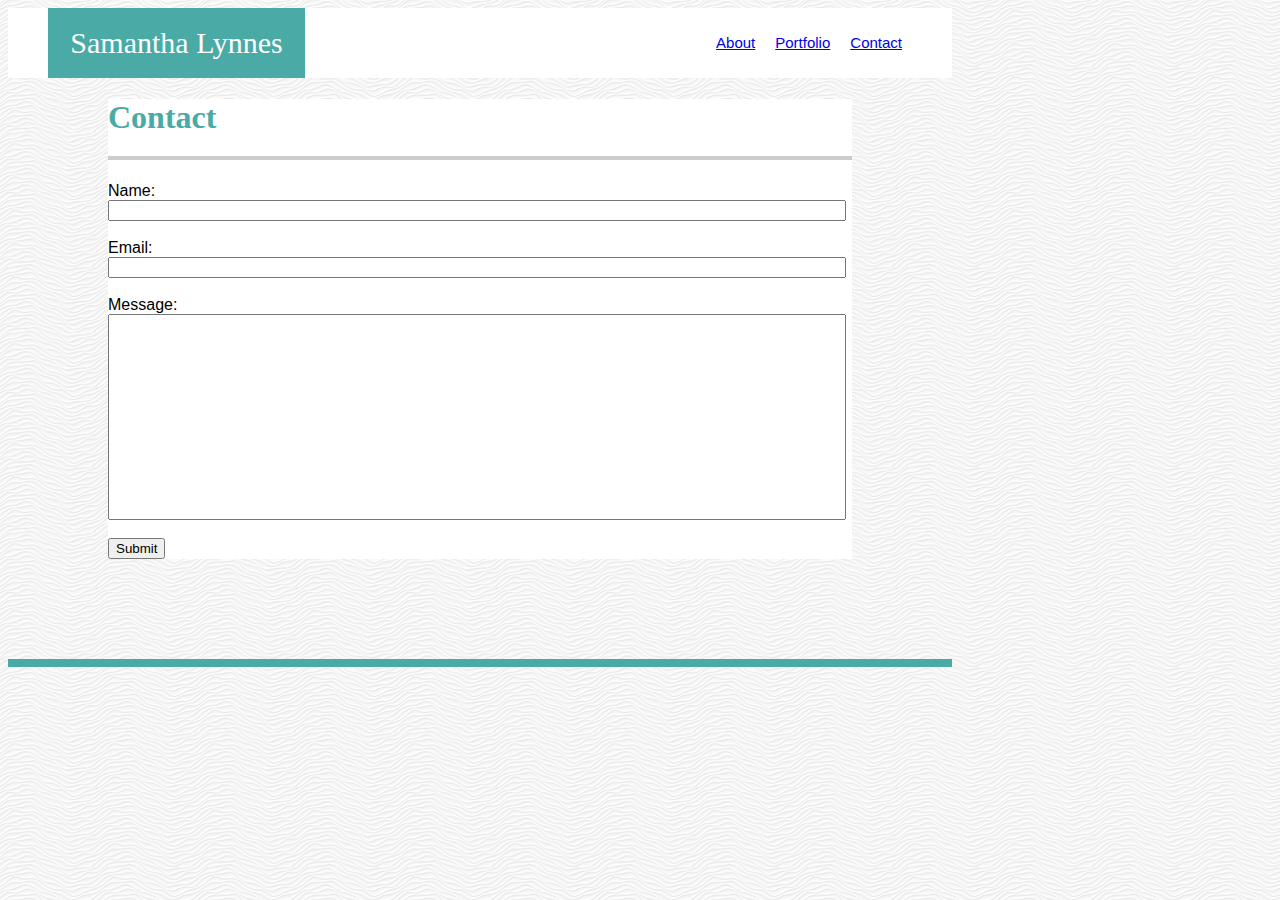
<file: contact.html>
<!DOCTYPE html>
<html lang="en-us">

<head>
    <title>Samantha Lynnes</title>
    <link rel="stylesheet" href="./assets/css/style.css">
</head>

<body>
    
    <div class="container"> 
        <header>Samantha Lynnes</header>  
        <div class="topnav"> 
            <ul>
                <li><a href="#contact">Contact</a>
                <li><a href="#portfolio">Portfolio</a>
                <li><a href="#about">About</a>
            </ul>
        </div>
    </div>

    <div class="container4">

        <h1>Contact</h1>

        <form action="/action_page.php">
            Name:<br>
            <input type="text" name="name" value="" style="width: 730px;"><br><br>
            Email:<br>
            <input type="text" email="email" value="" style="width: 730px;"><br><br>
            Message:<br>
            <input type="text" message="message" value="" style="width: 730px; height: 200px;"><br><br>
            <input type="submit" value="Submit">
        </form>

    </div>

    <footer></footer>

</body>
</file>
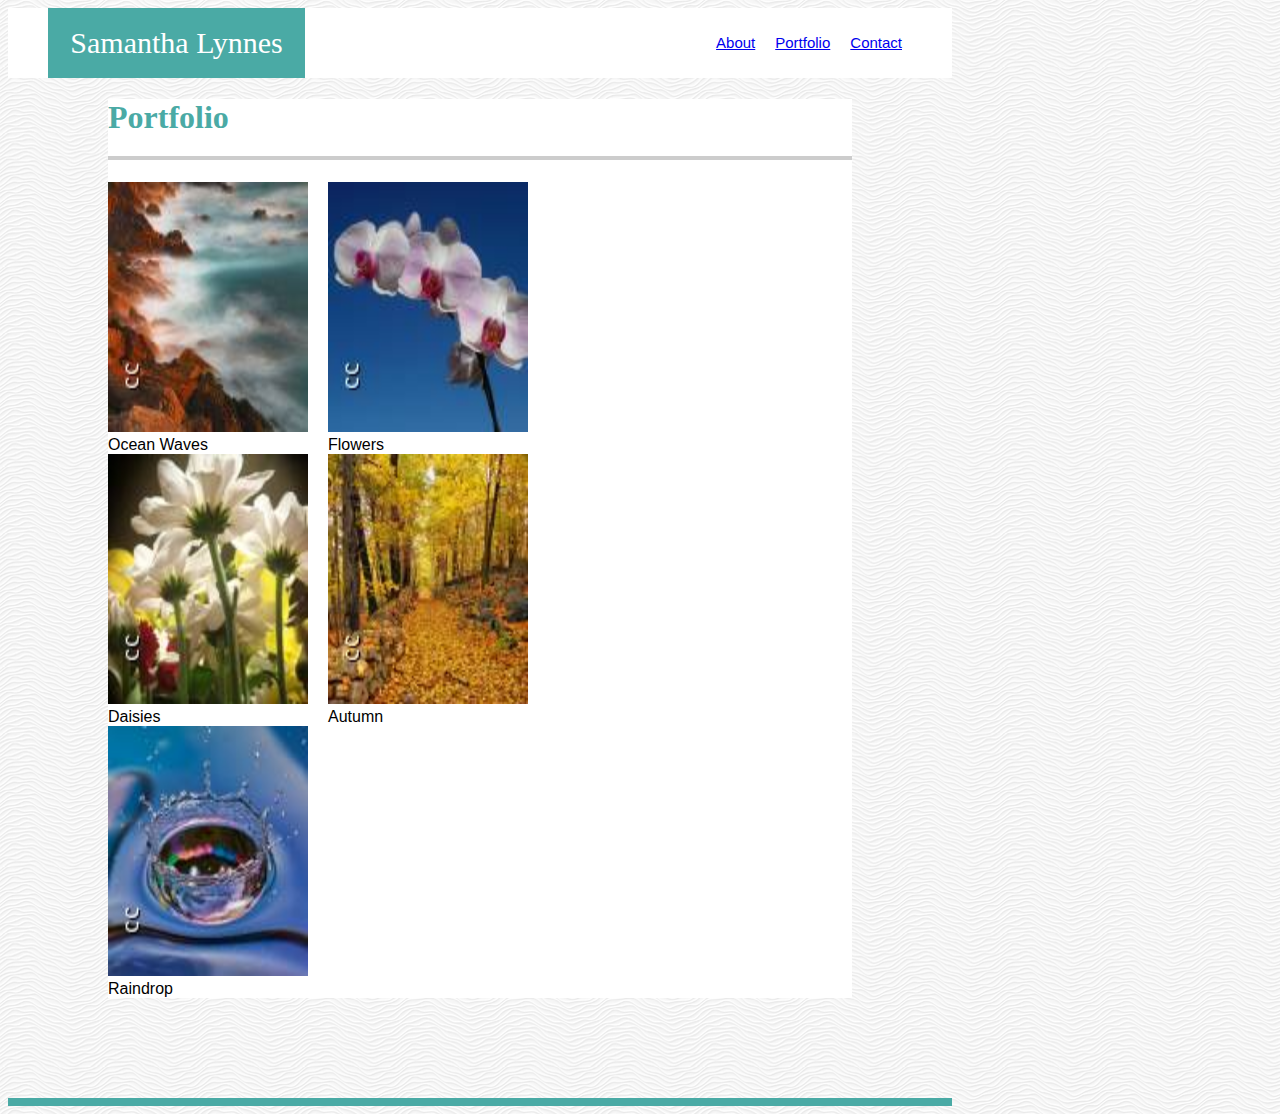
<file: portfolio.html>
<!DOCTYPE html>
<html lang="en-us">

<head>
    <title>Samantha Lynnes</title>
    <link rel="stylesheet" href="./assets/css/style.css">
</head>

<body>
    
    <div class="container"> 
        <header>Samantha Lynnes</header>  
        <div class="topnav"> 
            <ul>
                <li><a href="#contact">Contact</a>
                <li><a href="#portfolio">Portfolio</a>
                <li><a href="#about">About</a>
            </ul>
        </div>
    </div>

    <div class="container3">

        <h1>Portfolio</h1>

        <div class="gallery1">
            <a target="_blank" href="./assets/images/portfolio1.jpg">
                <img src="./assets/images/portfolio1.jpg" alt="Portfolio1" width="200" height="100">
            </a>
            <div class="desc">Ocean Waves</div>
        </div>
              
        <div class="gallery2">
            <a target="_blank" href="./assets/images/portfolio2.jpg">
                <img src="./assets/images/portfolio2.jpg" alt="Portfolio2" width="200" height="100">
            </a>
            <div class="desc">Flowers</div>
        </div>
              
        <div class="gallery3">
            <a target="_blank" href="./assets/images/portfolio3.jpg">
                <img src="./assets/images/portfolio3.jpg" alt="Portfolio3" width="200" height="100">
            </a>
            <div class="desc">Daisies</div>
        </div>
              
        <div class="gallery4">
            <a target="_blank" href="./assets/images/portfolio4.jpg">
                <img src="./assets/images/portfolio4.jpg" alt="Portfolio4" width="200" height="100">
            </a>
            <div class="desc">Autumn</div>
        </div>

        <div class="gallery5">
            <a target="_blank" href="./assets/images/portfolio5.jpg">
                <img src="./assets/images/portfolio5.jpg" alt="Portfolio5" width="200" height="100">
            </a>
            <div class="desc">Raindrop</div>
        </div>

    </div>

    <footer></footer>

</body>
</file>
<file: assets/css/style.css>
* {
    font-family: 'Arial', 'Helvitica Neue', Helvetica, sans-serif;
    max-width: 960px;
}

body {
    background-image: url("/assets/images/white-waves.png");
}

.container {
    background-color: #ffffff;
    display: flex;
    width: 100%;
}

.topnav {
    width: 100%;
    background-color: #ffffff;
    margin-right: 40px;
}

header {
    background-color: #4aaaa5;
    border-color: #cccccc;
    width: 400px;
    font-family: 'Georgia', 'Times New Roman', Times, serif;
    font-size: 30px;
    line-height: 70px;
    color: #ffffff;
    text-align: center;
    margin-left: 40px;
}

li {
    display: inline-block;
    font-size: 15px;
    float: right;
    margin: 10px;
}

.container2 {
    background-color: #ffffff;
    margin-left: 100px;
    margin-right: 100px;
    margin-bottom: 100px;
}

h1 {
    font-family: 'Georgia', Times, Times New Roman, Serif;
    color: #4aaaa5;
    padding-bottom: 20px;
    border-bottom: 4px solid #cccccc;
}

img {
    height: 250px;
    width: 200px;
    margin-right: 20px;
}

.container3 {
    background-color: #ffffff;
    max-width: 960px;
    margin-left: 100px;
    margin-right: 100px;
    margin-bottom: 100px;
}

.gallery1 {
    float: left;
}

.gallery3 {
    float: left;
}

.container4 {
    background-color: #ffffff;
    max-width: 960px;
    margin-left: 100px;
    margin-right: 100px;
    margin-bottom: 100px;
}

form {
    width: 800px;
}

footer {
    background-color: #666666;
    border-top: 8px solid #4aaaa5;
}
</file>
